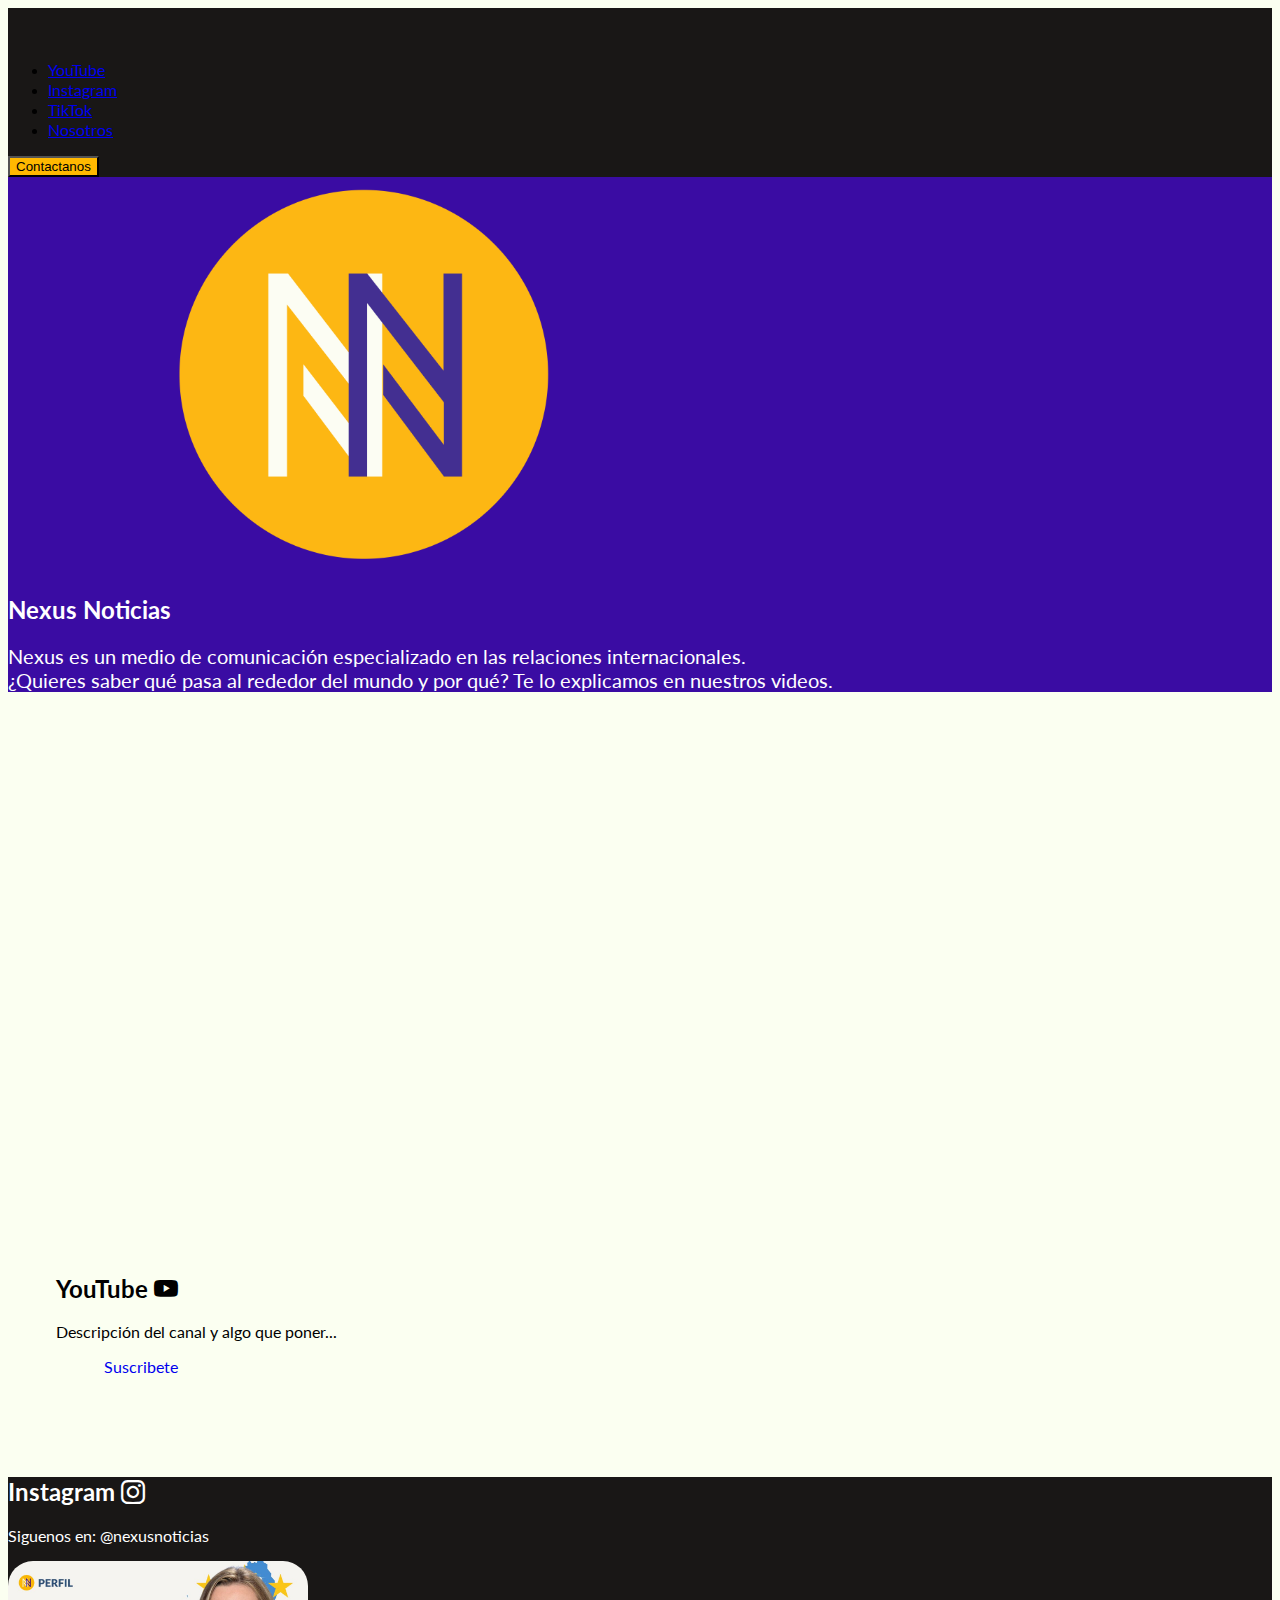
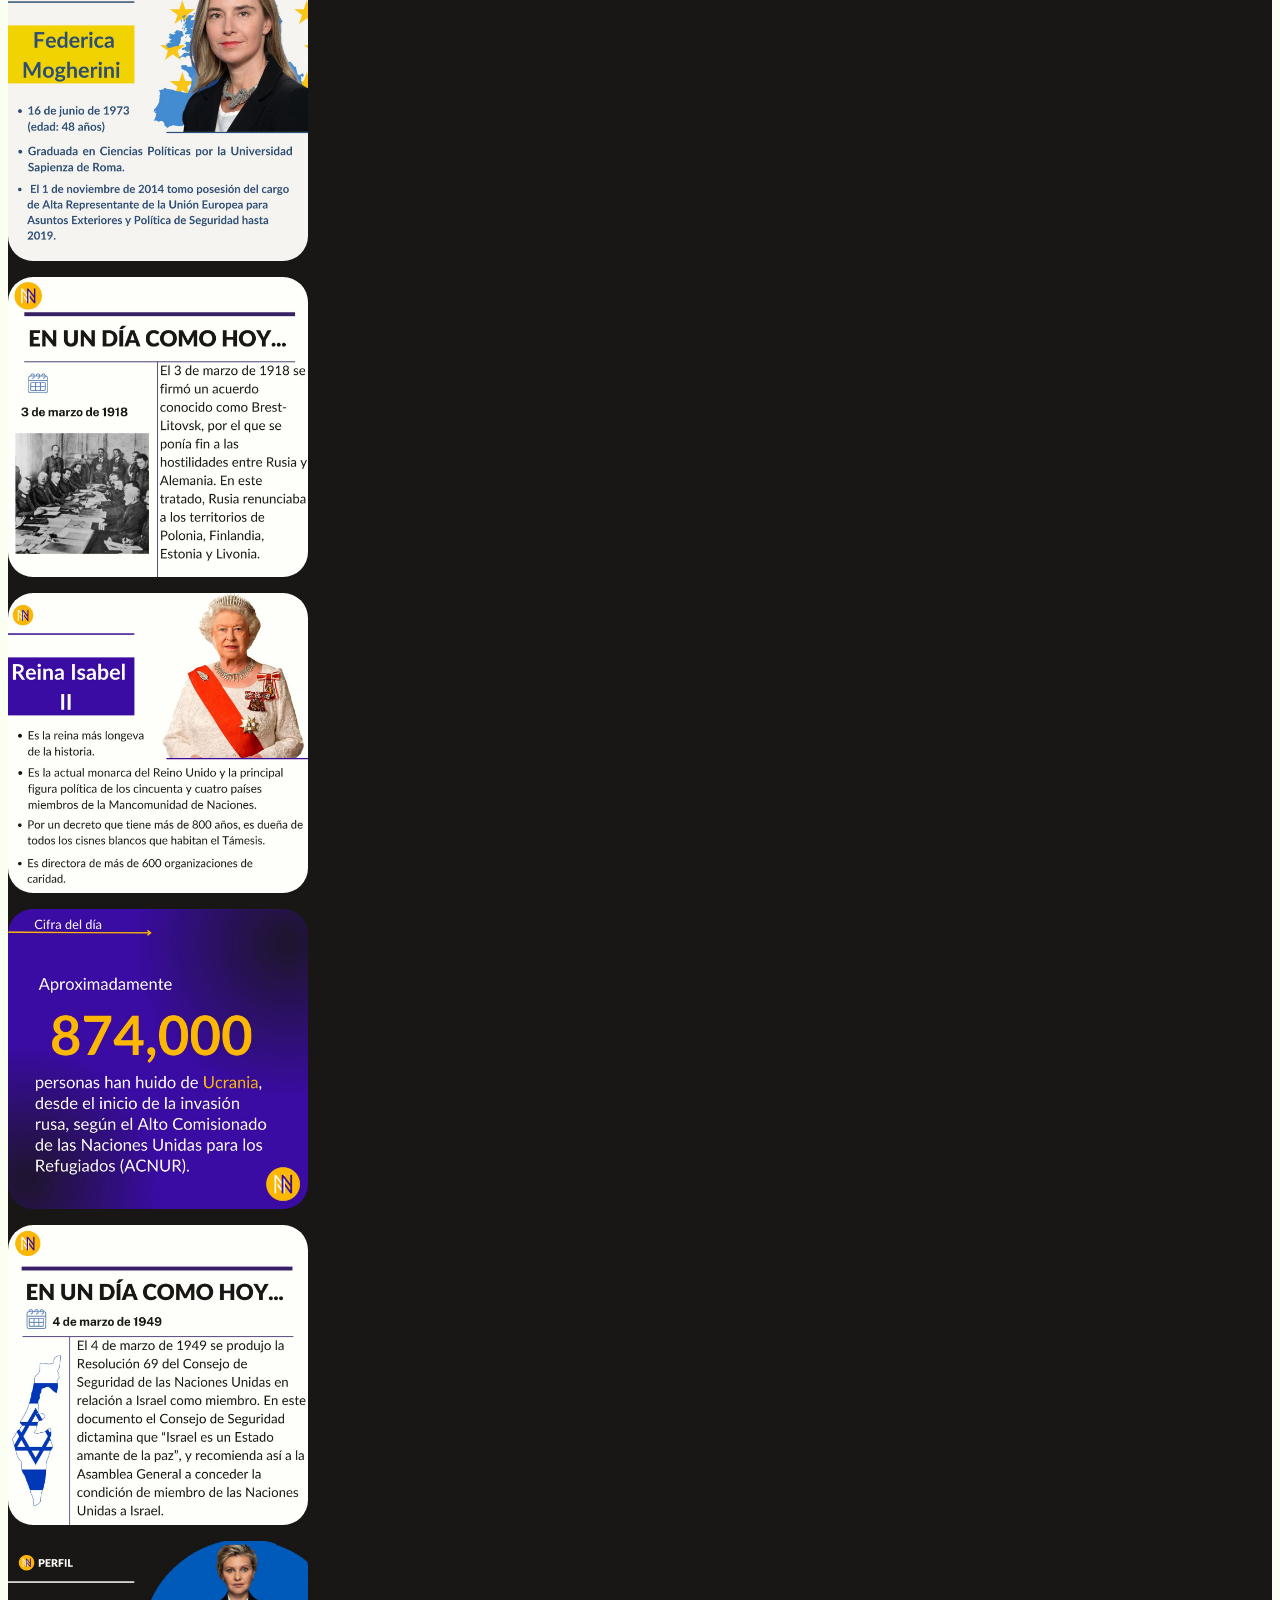
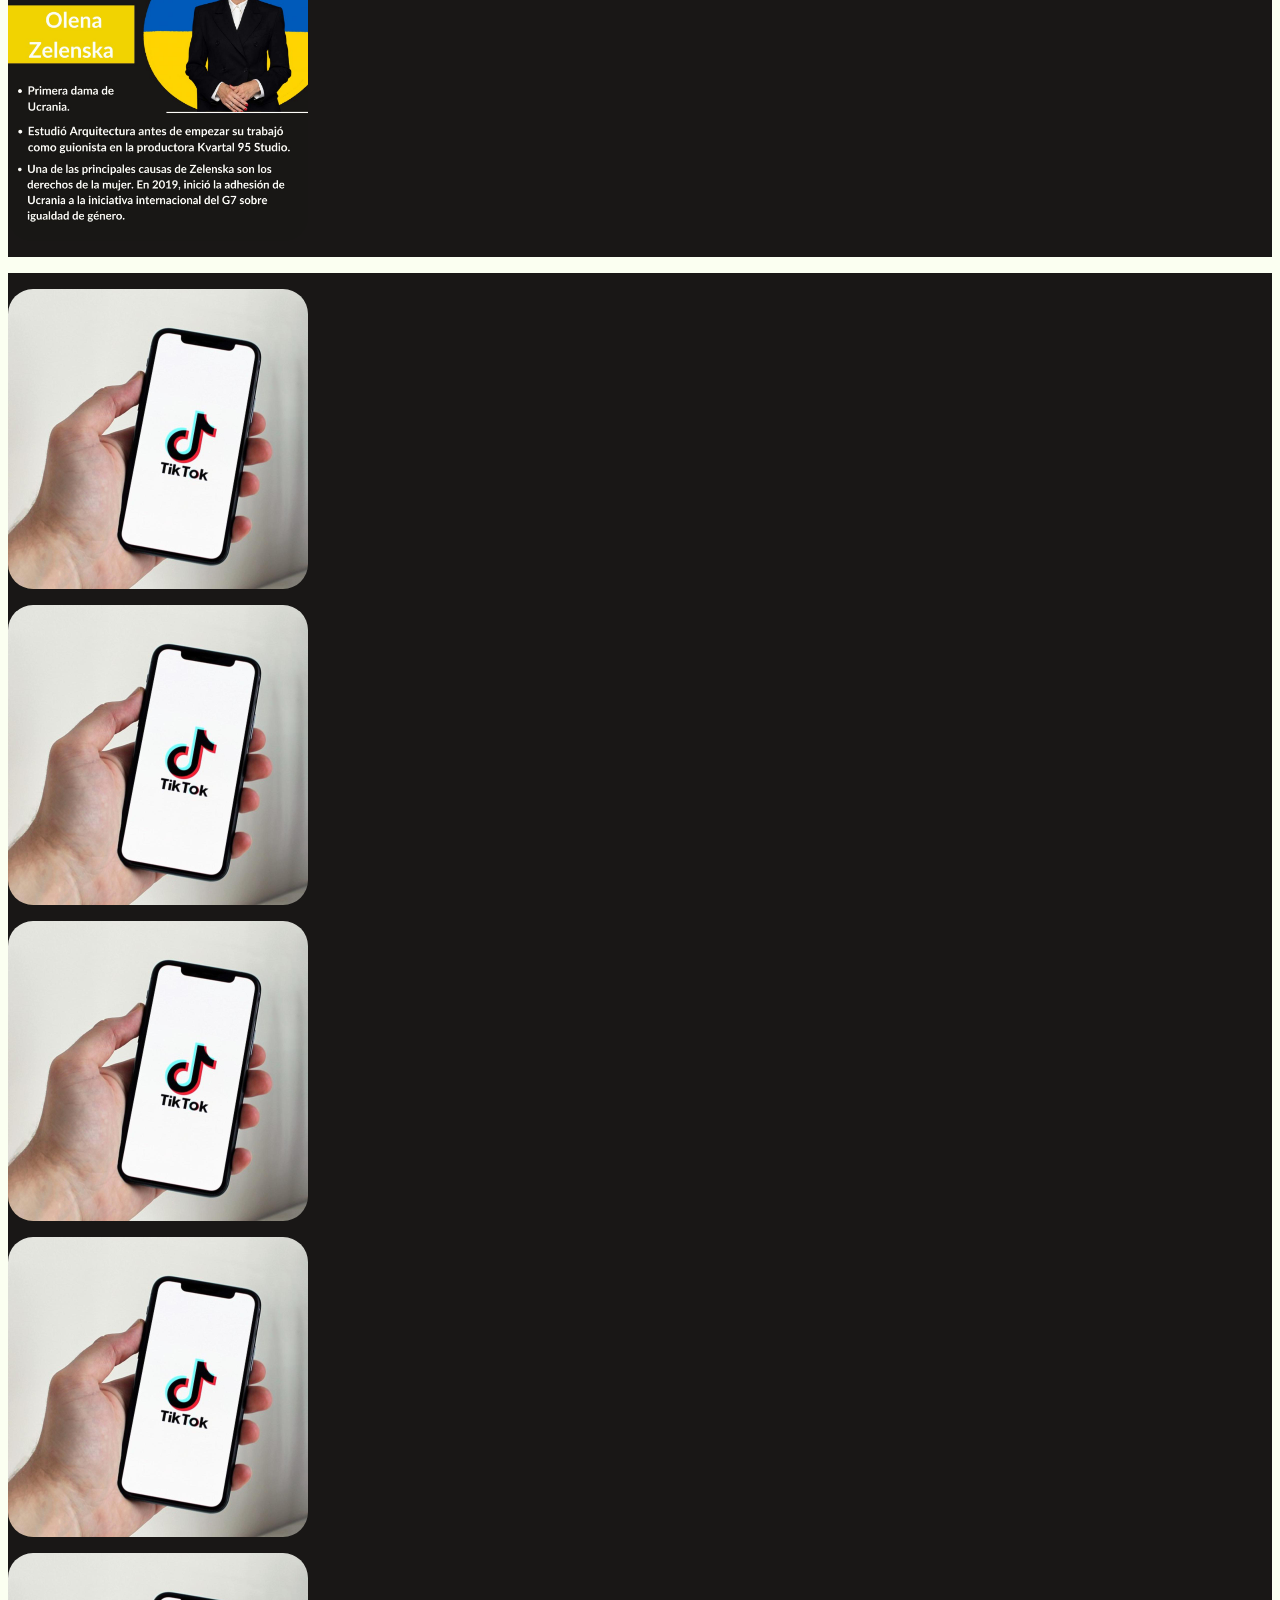
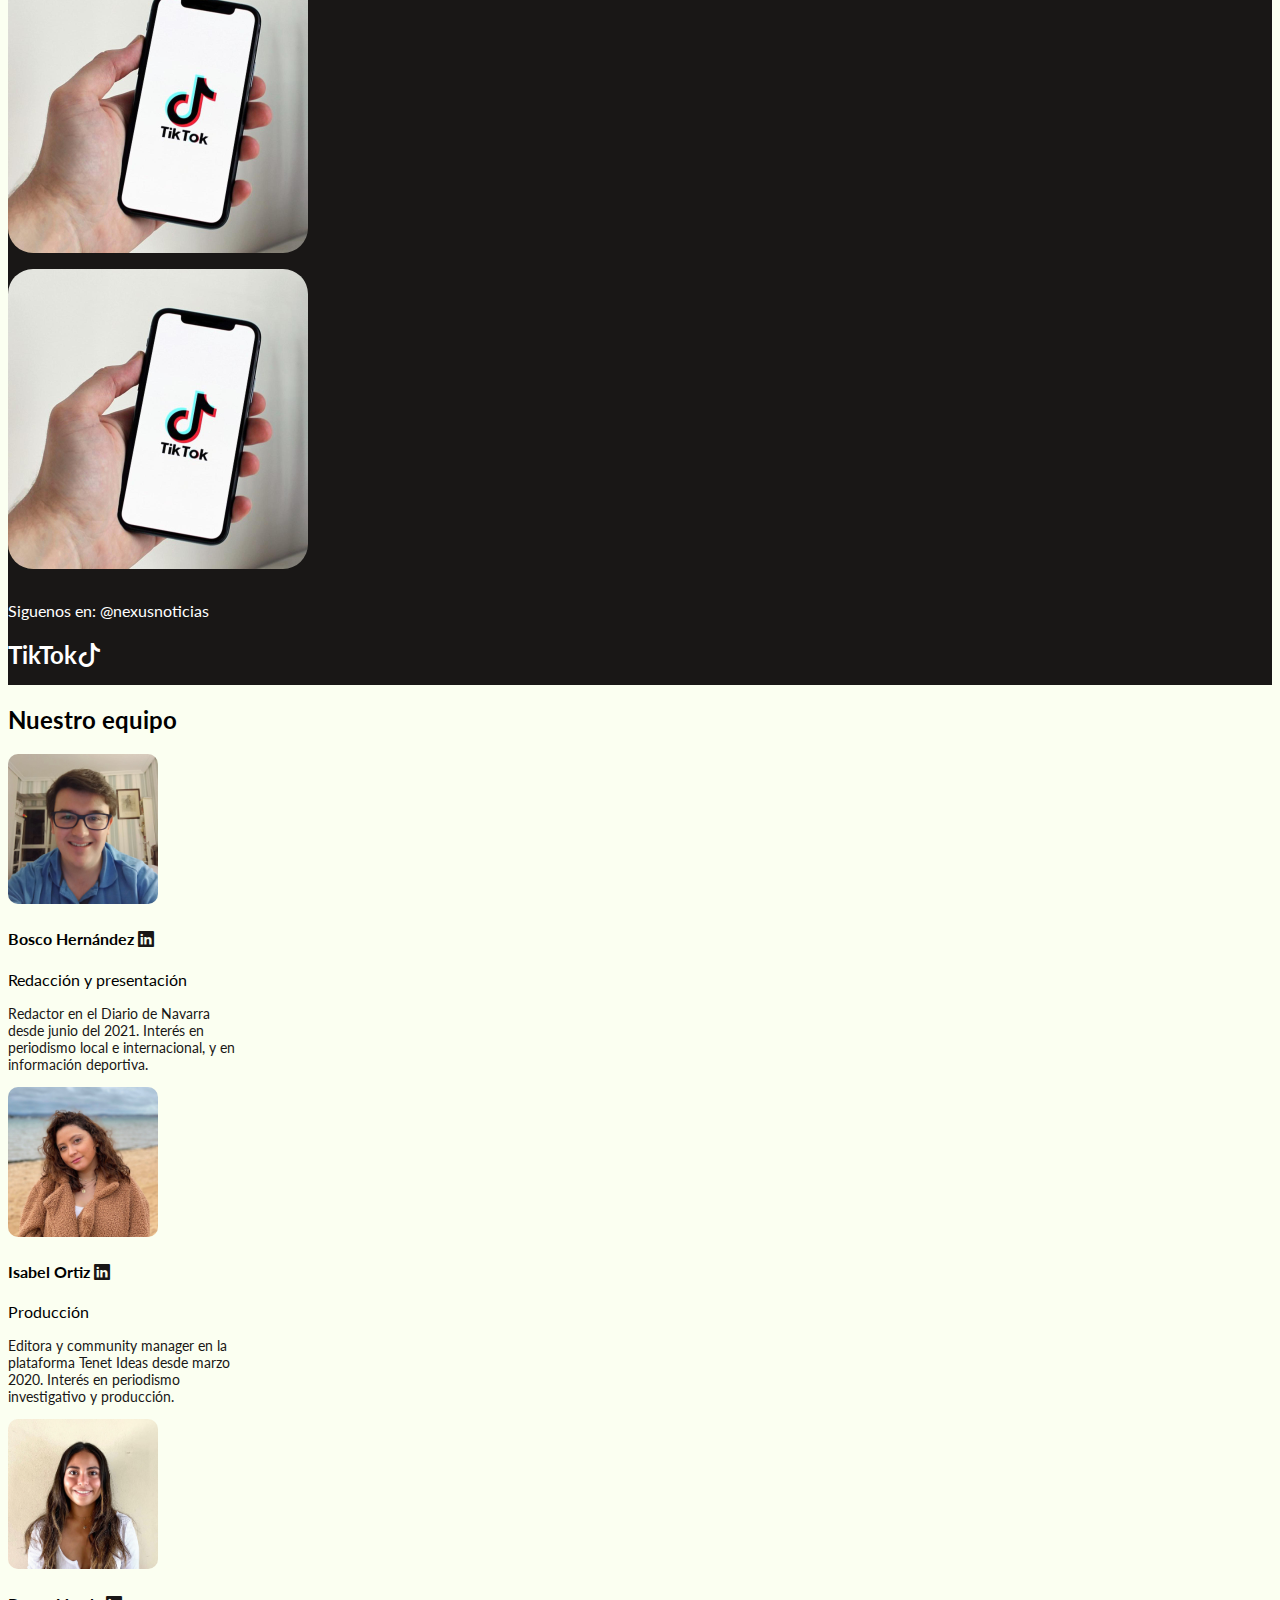
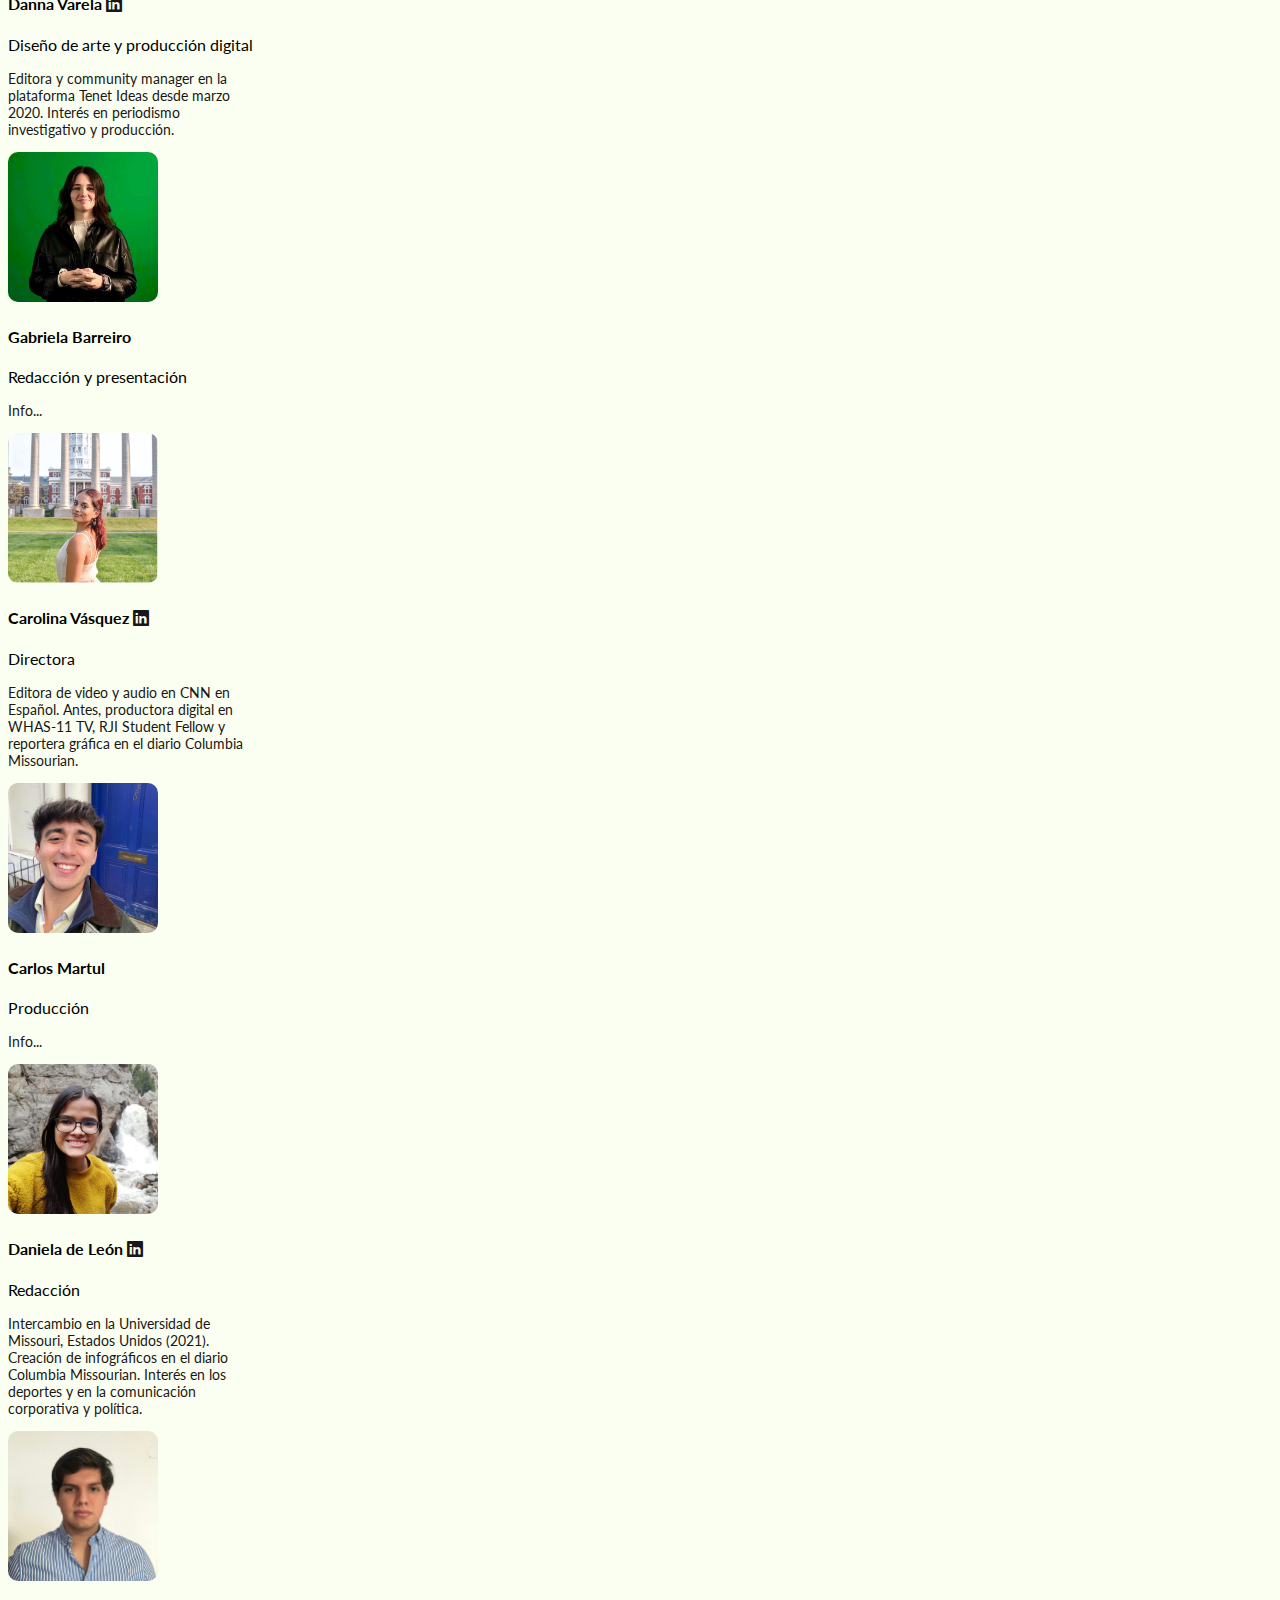
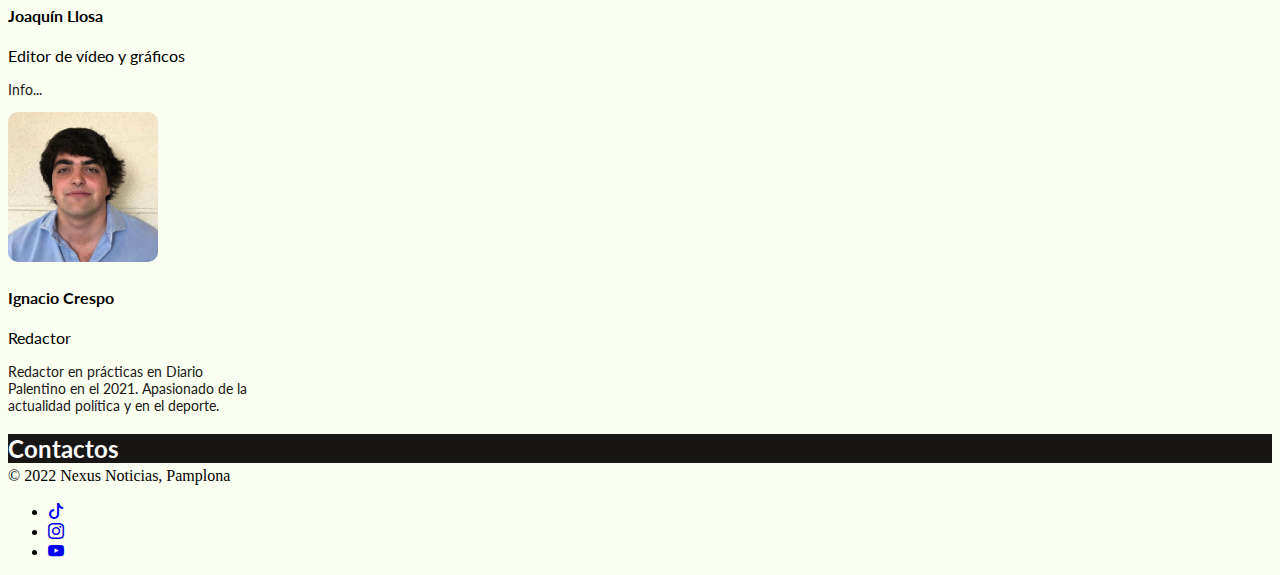
<file: LandingPageTFG.html>
<!DOCTYPE html>
<html lang="en">
<head>
    <meta charset="UTF-8">
    <meta http-equiv="X-UA-Compatible" content="IE=edge">
    <meta name="viewport" content="width=device-width, initial-scale=1.0">
    <link href="https://cdn.jsdelivr.net/npm/bootstrap@5.1.3/dist/css/bootstrap.min.css" rel="stylesheet" integrity="sha384-1BmE4kWBq78iYhFldvKuhfTAU6auU8tT94WrHftjDbrCEXSU1oBoqyl2QvZ6jIW3" crossorigin="anonymous">
    <link rel="stylesheet" href="https://cdn.jsdelivr.net/npm/bootstrap-icons@1.8.1/font/bootstrap-icons.css">
    <link rel="stylesheet" href="./LandingPage.css">
    <link rel="shortcut icon" href="./images/NN-icon3.png">

    <title>Nexus Noticias</title>
</head>
<body>
  <header style="background-color: #191716;" class="p-3 text-white">
    <div class="container">
      <div class="d-flex flex-wrap align-items-center justify-content-center justify-content-lg-start">
        <a href="/" class="d-flex align-items-center mb-2 mb-lg-0 text-white text-decoration-none">
          <svg class="bi me-2" width="40" height="32" role="img" aria-label="Bootstrap"><use xlink:href="#bootstrap"></use></svg>
        </a>

        <ul class="nav col-12 col-lg-auto me-lg-auto mb-2 justify-content-center mb-md-0">
          <li><a href="#YT" class="nav-link px-2 text-white">YouTube</a></li>
          <li><a href="#IG" class="nav-link px-2 text-white">Instagram</a></li>
          <li><a href="#TK" class="nav-link px-2 text-white">TikTok</a></li>
          <li><a href="#NE" class="nav-link px-2 text-white">Nosotros</a></li>
        </ul>

        <div class="text-end">
          <button onClick="document.getElementById('Con').scrollIntoView();" style="background-color: #FFB800;" type="button" class="btn">Contactanos</button>
        </div>
      </div>
    </div>
  </header>
<!--Area de logo-->
    <div id="StyleLogoArea" class="px-4 py-5 text-center w-full">
        <img class="d-block mx-auto rounded-circle" src="./images/logoNN-01.png" alt="Logo TFG" width="700" height="393.75">
        <!--stLa altura representa el 56.25% del ancho-->
        <h2 class="display-5 fw-bold">Nexus Noticias</h2>
        <div class="col-lg-6 mx-auto">
          <p style="font-size: 20px;" class="lead mb-4">Nexus es un medio de comunicación especializado en las relaciones internacionales. <br> 
          ¿Quieres saber qué pasa al rededor del mundo y por qué? Te lo explicamos en nuestros videos. 
          </p>
        </div>
    </div>
<!--Fin area del logo--> 

<!--Area de YouTube-->
    <div id="YT" class="w-full" style="padding-top: 5rem; padding-bottom: 5rem;">
      <div style="border-radius: 15px 15px 15px 15px;" class="col-xxl-8 py-5 container">
        <div class="row flex-lg-row-reverse align-items-center g-5 py-5">
          <div class="col-10 col-sm-8 col-lg-6">
            <iframe width= "700px" height="394px" src="https://www.youtube.com/embed/wETd8KDT2qE" title="YouTube NN" frameborder="0" allow="accelerometer; clipboard-write; encrypted-media; gyroscope; picture-in-picture" allowfullscreen>
              <!--h= w*0.5625-->
            </iframe>
          </div>
          <div style="padding-left: 3rem; padding-top: 4rem;"  class="col-lg-6">
            <h2 class="display-5 fw-bold lh-1 mb-3">YouTube <i class="bi bi-youtube"></i></h2>
            <p class="lead">Descripción del canal y algo que poner...</p>
            <div style="padding-left: 3rem;" class="d-grid gap-2 d-md-flex justify-content-md-start">
              <a role="button" class="btn btn-outline-danger" aria-disabled="true" style="text-decoration: none;" href="https://m.youtube.com/channel/UC_h14e1yoj0yTUUYUu7c9Bg">Suscribete</a>
            </div>  
          </div>
        </div>
      </div>  
    </div>
<!--Fin del area de Youtube-->

<!--Intagram-->
      <div id="IG" class="w-full CardStyleUp">
        <div style="width: 960px;" class="container  text-center">
          <h2 class="display-4 p-t">Instagram <i class="bi bi-instagram"></i></h2>
          <p>Siguenos en: <a href="https://instagram.com/nexusnoticias?utm_medium=copy_link" class="lead NoLink-W">@nexusnoticias</a></p>
          <div class="row row-cols-3">
          <!--Imagen-->
            <div class="col ColSize">
              <!--Bloque de imagen con efecto-->
              <div class="ImageContainer">
                <img class="ImageSize" src="./images/PublicacionesIg/PI1.jpeg" alt="Publicacion de instagram">
                <a href="https://instagram.com/nexusnoticias?utm_medium=copy_link">
                  <div class="overplay">
                    <div class="icon"><i class="bi bi-instagram iconSize"></i></div>
                  </div>
                </a>
              </div>
            </div>
      
            <div class="col ColSize">
              <div class="ImageContainer">
                <img class="ImageSize" src="./images/PublicacionesIg/PI2.jpeg" alt="Publicacion de instagram">
                <a href="https://instagram.com/nexusnoticias?utm_medium=copy_link">
                  <div class="overplay">
                    <div class="icon"><i class="bi bi-instagram iconSize"></i></div>
                  </div>
                </a>
              </div>
            </div>
      
            <div class="col ColSize">
              <div class="ImageContainer">
                <img class="ImageSize" src="./images/PublicacionesIg/PI3.jpeg" alt="Publicacion de instagram">
                <a href="https://instagram.com/nexusnoticias?utm_medium=copy_link">
                  <div class="overplay">
                    <div class="icon"><i class="bi bi-instagram iconSize"></i></div>
                  </div>
                </a>
              </div>
            </div>
      
            <div class="col ColSize">
              <div class="ImageContainer">
                <img class="ImageSize" src="./images/PublicacionesIg/PI4.jpeg" alt="Publicacion de instagram">
                <a href="https://instagram.com/nexusnoticias?utm_medium=copy_link">
                  <div class="overplay">
                    <div class="icon"><i class="bi bi-instagram iconSize"></i></div>
                  </div>
                </a>
              </div>
            </div>
      
            <div class="col ColSize">
              <div class="ImageContainer">
                <img class="ImageSize" src="./images/PublicacionesIg/PI5.jpeg" alt="Publicacion de instagram">
                <a href="https://instagram.com/nexusnoticias?utm_medium=copy_link">
                  <div class="overplay">
                    <div class="icon"><i class="bi bi-instagram iconSize"></i></div>
                  </div>
                </a>
              </div>
            </div>
      
            <div class="col ColSize">
              <div class="ImageContainer">
                <img class="ImageSize" src="./images/PublicacionesIg/PI6.jpeg" alt="Publicacion de instagram">
                <a href="https://instagram.com/nexusnoticias?utm_medium=copy_link">
                  <div class="overplay">
                    <div class="icon"><i class="bi bi-instagram iconSize"></i></div>
                  </div>
                </a>
              </div>
            </div>
      
          </div>
        </div>
      </div>
<!--Separador-->
      <div style="height: 1rem; background-color: #FBFFF1;" class="w-full"></div>

<!--TikTok-->
      <div id="TK" class="CardStyleDown w-full">
        <div style="width: 960px;" class="container  text-center">
          <div style="padding-top: 1rem;" class="row row-cols-3">
            <!--Imagen-->
              <div class="col ColSize">
                <!--Bloque de imagen con efecto-->
                <div class="ImageContainer">
                  <img class="ImageSize" src="./images/PublicacionesIg/exampleTikTokImage.jpg" alt="Publicacion de instagram">
                  <a href="https://vm.tiktok.com/ZMLSCurop/">
                    <div class="overplay">
                      <div class="icon"><i class="bi bi-tiktok iconSize"></i></div>
                    </div>
                  </a>
                </div>
              </div>
        
              <div class="col ColSize">
                <div class="ImageContainer">
                  <img class="ImageSize" src="./images/PublicacionesIg/exampleTikTokImage.jpg" alt="Publicacion de instagram">
                  <a href="https://vm.tiktok.com/ZMLSCurop/">
                    <div class="overplay">
                      <div class="icon"><i class="bi bi-tiktok iconSize"></i></div>
                    </div>
                  </a>
                </div>
              </div>
        
              <div class="col ColSize">
                <div class="ImageContainer">
                  <img class="ImageSize" src="./images/PublicacionesIg/exampleTikTokImage.jpg" alt="Publicacion de instagram">
                  <a href="https://vm.tiktok.com/ZMLSCurop/">
                    <div class="overplay">
                      <div class="icon"><i class="bi bi-tiktok iconSize"></i></div>
                    </div>
                  </a>
                </div>
              </div>
        
              <div class="col ColSize">
                <div class="ImageContainer">
                  <img class="ImageSize" src="./images/PublicacionesIg/exampleTikTokImage.jpg" alt="Publicacion de instagram">
                  <a href="https://vm.tiktok.com/ZMLSCurop/">
                    <div class="overplay">
                      <div class="icon"><i class="bi bi-tiktok iconSize"></i></div>
                    </div>
                  </a>
                </div>
              </div>
        
              <div class="col ColSize">
                <div class="ImageContainer">
                  <img class="ImageSize" src="./images/PublicacionesIg/exampleTikTokImage.jpg" alt="Publicacion de instagram">
                  <a href="https://vm.tiktok.com/ZMLSCurop/">
                    <div class="overplay">
                      <div class="icon"><i class="bi bi-tiktok iconSize"></i></div>
                    </div>
                  </a>
                </div>
              </div>
        
              <div class="col ColSize">
                <div class="ImageContainer">
                  <img class="ImageSize" src="./images/PublicacionesIg/exampleTikTokImage.jpg" alt="Publicacion de instagram">
                  <a href="https://vm.tiktok.com/ZMLSCurop/">
                    <div class="overplay">
                      <div class="icon"><i class="bi bi-tiktok iconSize"></i></div>
                    </div>
                  </a>
                </div>
              </div>
        
            </div>
          <p> Siguenos en: <a href="https://vm.tiktok.com/ZMLSCurop/" class="lead NoLink-W">@nexusnoticias</a></p>
          <h2 class="display-4 p-b">TikTok<i class="bi bi-tiktok"></i></h2>
        </div>
      </div>

<!--Area de perfiles-->
      <h2 id="NE" class="display-5 fw-bold text-center">Nuestro equipo</h2>

      <div class="row row-cols-1 row-cols-md-3 g-4 text-center"> 
        <!--#1-->
        <div class="col-lg-4 text-center">
          <img src="./images/Bosco_H.jpeg" class="bd-placeholder-img rounded-circle SizeProfilPhoto" alt="Foto de perfil"> 
          <h4 class="fw-bold">Bosco Hernández <a class="text-muted" href="https://www.linkedin.com/in/bosco-hern%C3%A1ndez-bba453208"><i style="color: #191716;" class="bi bi-linkedin"></i></a></h4>
          <p class="fst-italic">Redacción y presentación</p>
          <div style="color: #191716; width: 240px;  " class="badge text-wrap">
            <p class="fw-light lh-sm fs14"> 
              Redactor en el Diario de Navarra desde junio del 2021. Interés en periodismo local e internacional, y en información deportiva. 
            </p>
          </div>
        </div>
        <!--#2-->
        <div class="col-lg-4">
          <img src="./images/Isabel_O.jpeg" class="bd-placeholder-img rounded-circle SizeProfilPhoto" alt="Foto de perfil"> 
          <h4 class="fw-bold">Isabel Ortiz <a class="text-muted" href="https://www.linkedin.com/in/isabel-ortiz-caballeros-a03270148"><i style="color: #191716;" class="bi bi-linkedin"></i></a></h4>
          <p class="fst-italic">Producción</p>
          <div style="color: #191716; width: 240px; " class="badge text-wrap">
            <p class="fw-light lh-sm fs14">  
              Editora y community manager en la plataforma Tenet Ideas desde marzo 2020. 
              Interés en periodismo investigativo y producción.
            </p>
          </div>
        </div>
        <!--#3-->
        <div class="col-lg-4">
          <img src="./images/Danna_V.jpeg" class="bd-placeholder-img rounded-circle SizeProfilPhoto" alt="Foto de perfil">
          <h4 class="fw-bold">Danna Varela
            <a class="NoLink-B" href="https://www.linkedin.com/in/danna-varela-a4a06122b">
              <i style="color: #191716;" class="bi bi-linkedin">
              </i>
            </a>
          </h4>
          <p class="fst-italic">Diseño de arte y producción digital</p>
          <div style="color: #191716; width: 240px; " class="badge text-wrap">
            <p class="fw-light lh-sm fs14">
              Editora y community manager en la plataforma Tenet Ideas desde marzo 2020. Interés en periodismo investigativo y producción.
            </p>
          </div>
        </div>
        <!--#4-->
        <div class="col-lg-4">
          <img src="./images/Gabriela_B.jpeg" class="bd-placeholder-img rounded-circle SizeProfilPhoto" alt="Foto de perfil"> 
          <h4 class="fw-bold">Gabriela Barreiro

          </h4>
          <p class="fst-italic">Redacción y presentación</p>
          <div style="color: #191716; width: 240px; " class="badge text-wrap">
            <p class="fw-light lh-sm fs14">
              Info...
            </p>
          </div>
        </div>
        <!--#5-->
        <div class="col-lg-4">
          <img src="./images/Carolina_V.jpeg" class="bd-placeholder-img rounded-circle SizeProfilPhoto" alt="Foto de perfil"> 
          <h4 class="fw-bold">Carolina Vásquez
            <a class="NoLink-B" href="https://www.linkedin.com/in/carolinavasquezchinchilla/">
              <i style="color: #191716;" class="bi bi-linkedin">
              </i>
            </a>
          </h4>
          <p class="fst-italic">Directora</p>
          <div style="color: #191716; width: 240px; " class="badge text-wrap">
            <p class="fw-light lh-sm fs14">
              Editora de video y audio en CNN en Español. Antes, productora digital en WHAS-11 TV, RJI Student Fellow y reportera gráfica en el diario Columbia Missourian.
            </p>
          </div>
        </div>
        <!--#6-->
        <div class="col-lg-4">
          <img src="./images/Carlos_M.jpeg" class="bd-placeholder-img rounded-circle SizeProfilPhoto" alt="Foto de perfil"> 
          <h4 class="fw-bold">Carlos Martul</h4>
          <p class="fst-italic">Producción</p>
          <div style="color: #191716; width: 240px; " class="badge text-wrap">
            <p class="fw-light lh-sm fs14">
              Info...
            </p>
          </div>
        </div>
        <!--#7-->
        <div class="col-lg-4">
          <img src="./images/Daniela_L.jpeg" class="bd-placeholder-img rounded-circle SizeProfilPhoto" alt="Foto de perfil"> 
          <h4 class="fw-bold">Daniela de León
            <a class="NoLink-B" href=" https://www.linkedin.com/in/danieladlz">
              <i style="color: #191716;" class="bi bi-linkedin"></i> </a>
          </h4>
          <p class="fst-italic">Redacción</p>
          <div style="color: #191716; width: 240px; " class="badge text-wrap">
            <p class="fw-light lh-sm fs14">
              Intercambio en la Universidad de Missouri, Estados Unidos (2021).  Creación de infográficos en el diario Columbia Missourian. Interés en los deportes y en la comunicación corporativa y política.
            </p>
          </div>
        </div>
        <!--#8-->
        <div class="col-lg-4">
          <img src="./images/Joaquín_L.jpeg" class="bd-placeholder-img rounded-circle SizeProfilPhoto" alt="Foto de perfil"> 
          <h4 class="fw-bold">Joaquín Llosa</h4>
          <p class="fst-italic">Editor de vídeo y gráficos</p>
          <div style="color: #191716; width: 240px; " class="badge text-wrap">
            <p class="fw-light lh-sm fs14">
              Info...
            </p>
          </div>
        </div>
        <!--#9-->
        <div class="col-lg-4">
          <img src="./images/Ignacio_C.jpeg" class="bd-placeholder-img rounded-circle SizeProfilPhoto" alt="Foto de perfil"> 
          <h4 class="fw-bold">Ignacio Crespo</h4>
          <p class="fst-italic">Redactor</p>
          <div style="color: #191716; width: 240px; " class="badge text-wrap">
            <p class="fw-light lh-sm fs14">
              Redactor en prácticas en Diario Palentino en el 2021. Apasionado de la actualidad política y en el deporte.
            </p>
          </div>
        </div>
      </div>

<!--Area footer-->
      <div id="Con" style="background-color: #191716; color: white; margin-bottom: -1rem;" class="w-full">
          <h2 class="display-5 fw-bold text-center">Contactos</h2>
      </div>

      <div class="container">
        <footer style="height: 100px;" class="d-flex flex-wrap justify-content-between align-items-center py-3 my-4 border-top">
         
          <div class="col-md-4 d-flex align-items-center">
            <span class="text-muted">© 2022 Nexus Noticias, Pamplona</span>
          </div>
         
          <ul class="nav col-md-4 justify-content-end list-unstyled d-flex">
            <li class="ms-3"><a class="text-muted" href="https://vm.tiktok.com/ZMLSCurop/"><i class="bi bi-tiktok"></i></a></li>
            <li class="ms-3"><a class="text-muted" href="https://instagram.com/nexusnoticias?utm_medium=copy_link"><i class="bi bi-instagram"></i></a></li>
            <li class="ms-3"><a class="text-muted" href="https://m.youtube.com/channel/UC_h14e1yoj0yTUUYUu7c9Bg"><i class="bi bi-youtube"></i></a></li>
          </ul>
        </footer>
      </div>
 
</body>
</html>
</file>
<file: LandingPage.css>
@import url('https://fonts.googleapis.com/css2?family=Lato&display=swap');

body{
    background-color: #FBFFF1;
}

.w-full{
    width: 100%!important; 
} 

.p-t3rem{
	padding-top: 3rem;
}

.p-t1rem{
	padding-top: 1rem;
}

.p-b{
	padding-bottom: 1rem;
}

#StyleLogoArea{
	background-color: #3A0CA3;
	color: white;
	height: 60%;
}

.video-player-1 {
	width: 432px;
	height: 238px;
	background: #e6e6e6;
	border-color: #7a7a7a;
	border-width: 1px;
	border-style: solid;
}

.NoLink-W{
    text-decoration: none;
	color: white;
}

.NoLink-B{
    text-decoration: none;
	color: #191716;
}

.MarginVideoStyle{
	background-color: #191716;
	border-radius: 21px 21px 21px 21px;
	width: 60%; 
	height: 60%;
	margin-bottom: 10px;
}

.CardStyleUp{
	background-color: #191716;
	width: 50%;
	color: white;
}

.CardStyleDown{
	background-color: #191716;
	width: 50%;
	color: white;
}

a,p,h2,h3,h4{
	font-family: 'Lato',sans-serif;
}

.SizeProfilPhoto{
	width: 150px;
	height: 150px;
	border-radius: 10px 10px 10px 10px;
}

.fs14{
	font-size: 14px;
}

.fs20{
	font-size: 18px;
}

.logoImage-size{
	width: 100%;
	height: 100%;
}

/*Tamaño de imagen para el widget de instagram*/
.ImageSize{
	display: block;
    width: 300px;
    height: 300px;
	border-radius: 25px 25px 25px 25px;
}

/*Tamaño de video para el widget de tiktok*/
.VideoSize{
	display: block;
    width: 300px;
    height: 536px;
	border-radius: 25px 25px 25px 25px;
}


.ColSize{
	width: 320px;
	padding-bottom: 1rem;
}

.ImageContainer{
	position: relative;
	width: 300px;
}

.overplay {
	position: absolute;
	top: 0; 
	bottom: 0;
	left: 0;
	right: 0;
	height: 100%;
	width: 100%;
	opacity: 0;
	transition: .4s ease;
	background-color: #191716;
	border-radius: 25px 25px 25px 25px;
}

.ImageContainer:hover .overplay{
	opacity: 0.7;
}

.icon{
	position: absolute;
	top: 50%;
	left: 50%;
	-webkit-transform: translate(-50%, -50%);
	-ms-transform: translate(-50%, -50%);
	transform: translate(-50%, -50%);
	opacity: 1 !important;
	font-size: 50px;
	color: white;
}
</file>
